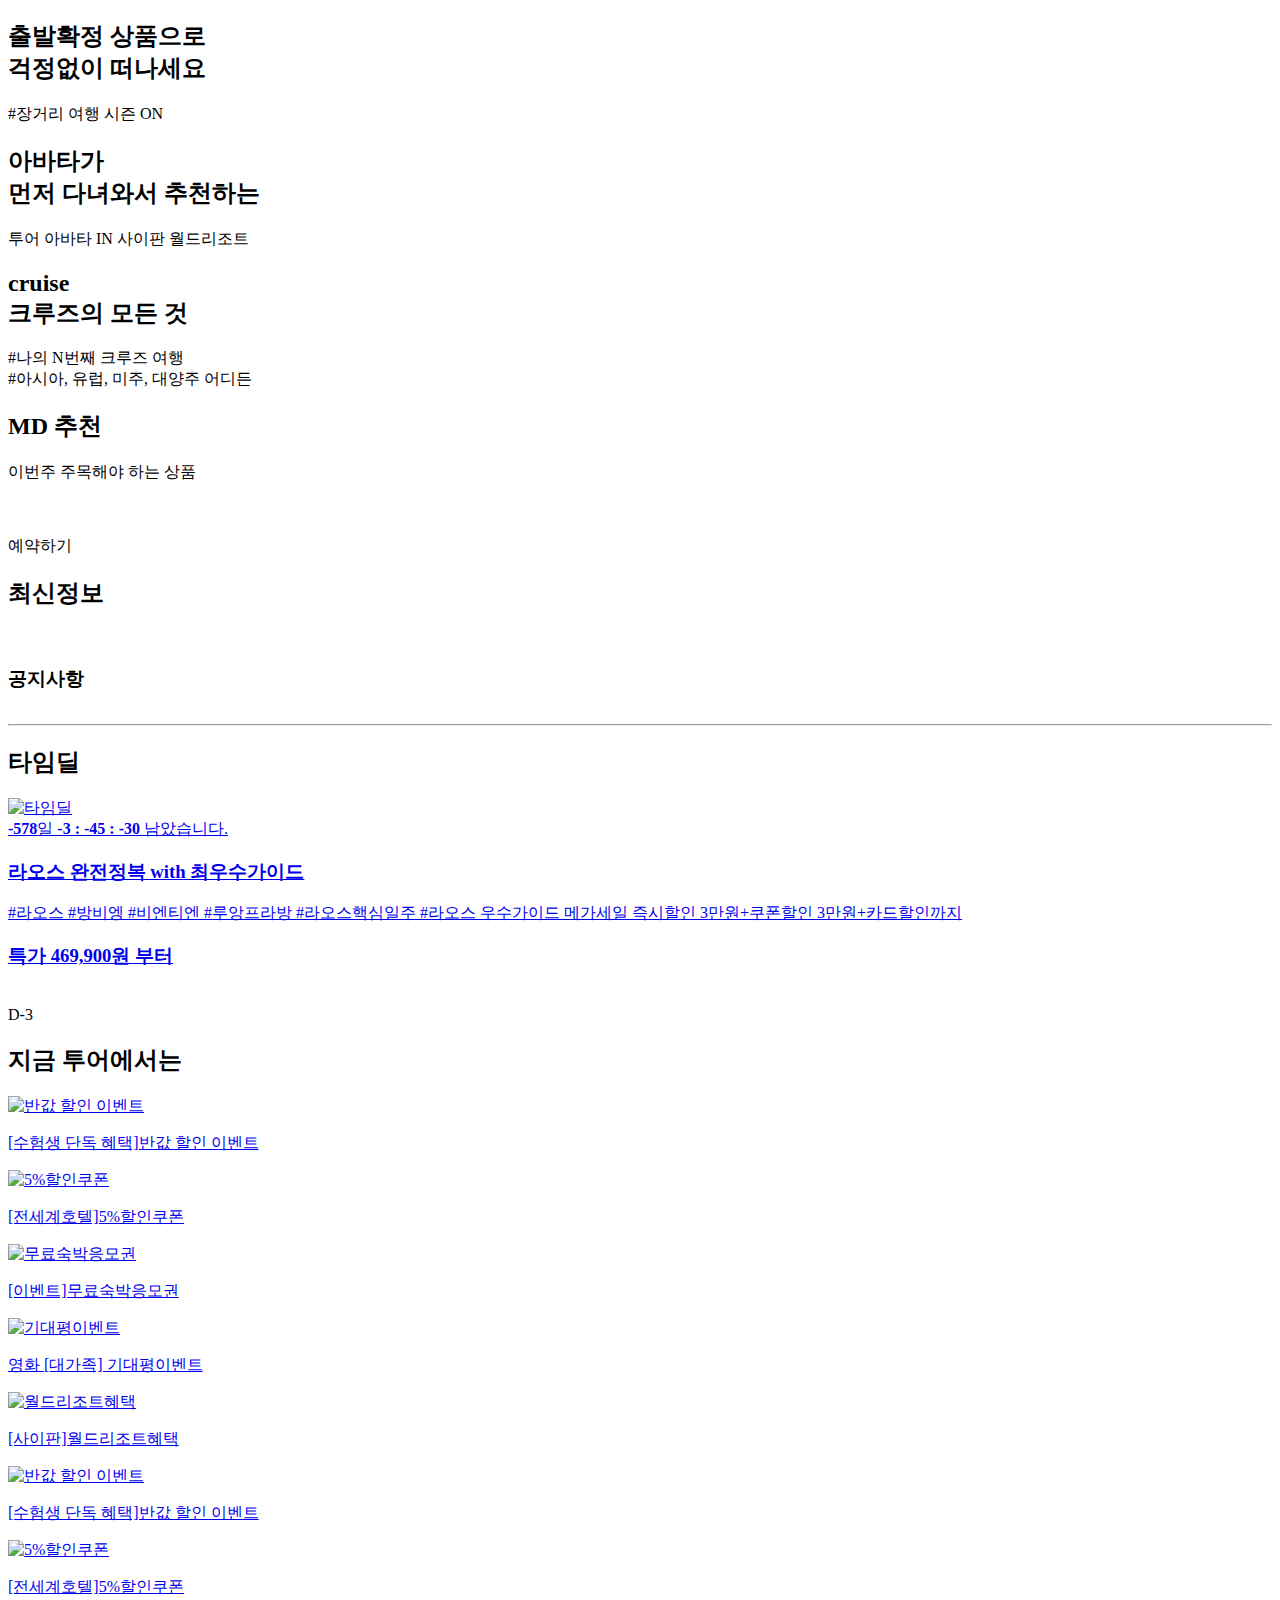
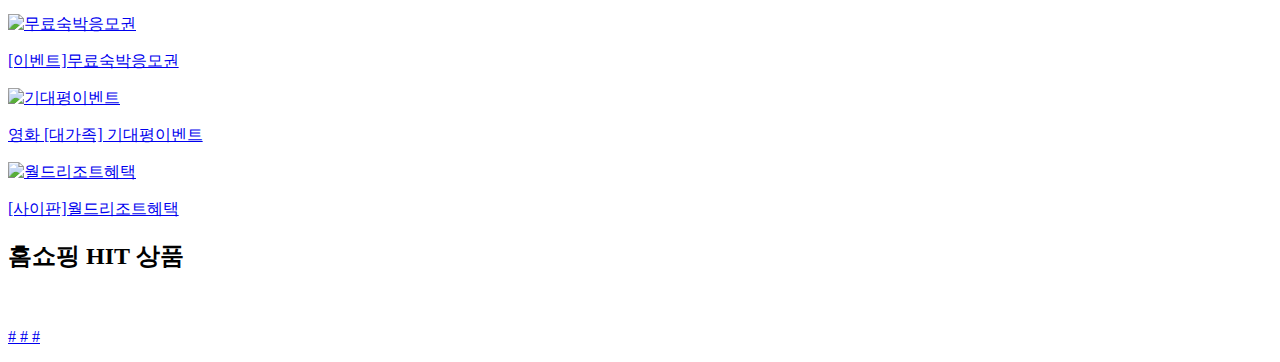
<file: src/main/resources/templates/index.html>
<!DOCTYPE html>
<html xmlns:th="http://www.thymeleaf.org"
      xmlns:layout="http://www.ultraq.net.nz/thymeleaf/layout"
      layout:decorate="~{layout}">
<head>
    <meta charset="UTF-8">
    <title>뚜버기투어</title>
</head>
<body>
  <div layout:fragment="content">
    <!-- swiper slide -->
    <section class="s1">
      <div class="main-slide">
        <div class="swiper swiper1">
          <div class="swiper-wrapper">
            <div class="swiper-slide flex">
              <div class="slide-bg slide-bg1"></div>
              <div class="slide-img slide-img1"></div>
            </div>
            <div class="swiper-slide flex">
              <div class="slide-bg slide-bg2"></div>
              <div class="slide-img slide-img2"></div>
            </div>
            <div class="swiper-slide flex">
              <div class="slide-bg slide-bg3"></div>
              <div class="slide-img slide-img3"></div>
            </div>
          </div>
        </div>
      </div>
      <div class="main-slide-txt">
        <div class="swiper swiper2">
          <div class="swiper-wrapper">
            <div class="swiper-slide flex2">
              <h2>출발확정 상품으로<br>걱정없이 떠나세요</h2>
              <p>#장거리 여행 시즌 ON</p>
            </div>
            <div class="swiper-slide flex2">
              <h2>아바타가<br>먼저 다녀와서 추천하는</h2>
              <p>투어 아바타 IN 사이판 월드리조트</p>
            </div>
            <div class="swiper-slide flex2">
              <h2>cruise<br>크루즈의 모든 것</h2>
              <p>#나의 N번째 크루즈 여행<br>#아시아, 유럽, 미주, 대양주 어디든</p>
            </div>
          </div>
        </div>
      </div>
      <div class="swiper-button-prev"></div>
      <div class="swiper-button-next"></div>
    </section>

    <section class="s2">
      <div class="center-box">
        <h2>MD 추천</h2>
        <p>이번주 주목해야 하는 상품</p>
        <div class="swiper swiper3">
          <div class="swiper-wrapper">
            <div class="swiper-slide" th:each="item : ${tripItems1}">
              <div class="swiper-slide-img">
                <img th:src="${item.image}" th:alt="${item.title}">
              </div>
              <p th:text="${item.category2}"></p>
              <h3 th:text="${item.title}"></h3>
              <div class="swiper-slide-txt flex">
                <p th:text="${item.category1}"></p>
                <p th:text="${item.category3}"></p>
              </div>
              <p th:text="${item.lprice + '원'}"></p>
              <a th:href="${item.link}">예약하기</a>
            </div>
          </div>
        </div>
        <div class="swiper-button-prev"></div>
        <div class="swiper-button-next"></div>
      </div>
    </section>





    <section class="s3">
      <div class="center-box">
        <h2>최신정보</h2>
        <div class="flex">
          <div class="mega-sale">
            <div class="swiper swiper4">
              <div class="swiper-wrapper">
                <div class="swiper-slide" th:each="item : ${tripItems2}">
                  <div class="swiper-slide-img">
                    <img th:src="${item.image}" th:alt="${item.title}">
                  </div>
                  <h3 th:text="${item.title}"></h3>
                </div>
              </div>
            </div>
            <div class="swiper-button-prev"></div>
            <div class="swiper-button-next"></div>
          </div>
          <div class="notice">
            <h3>공지사항</h3>
            <div class="notice-box">
              <table class="table">
                <tr th:each="board : ${recentBoard}">
                  <td>
                    <b><a th:href="@{|/board/detail/${board.id}|}" th:text="${board.title}"></a></b>
                  </td>
                  <td>
                    <span th:text="${#temporals.format(board.createdAt, 'yyyy.MM.dd')}"></span>
                  </td>
                </tr>
              </table>
            </div>
          </div>
        </div>
      </div>
    </section>
  <hr>
    <section class="s4">
    <div class="center-box">
      <h2>타임딜</h2>
      <div class="time-deal">
        <a href="#" class="flex">
          <div class="time-deal-photo">
            <img th:src="@{/img/time-deal.jpg}" alt="타임딜">
          </div>
          <div class="time-deal-txt">
            <div class="d-day" id="d-day">

            </div>
            <div class="d-day-txt">
              <h3>라오스 완전정복 with 최우수가이드</h3>
              <span>#라오스 #방비엥 #비엔티엔 #루앙프라방 #라오스핵심일주 #라오스 우수가이드</span>
              <span>메가세일 즉시할인 3만원+쿠폰할인 3만원+카드할인까지</span>
              <h3>특가 469,900원 부터</h3>
            </div>
          </div>
        </a>
      </div>
      <div class="time-deal-swiper">
        <div class="swiper swiper5">
          <div class="swiper-wrapper">
            <div class="swiper-slide flex" th:each="item : ${tripItems3}">
              <div class="swiper-slide-img">
                <img th:src="${item.image}" th:alt="${item.title}">
              </div>
              <div>
                <span>D-3</span>
                <h3 th:text="${item.title}"></h3>
                <p th:text="${'특가 ' + item.lprice + '원부터'}"></p>
              </div>
            </div>
          </div>
        </div>
        <div class="swiper-button-prev"></div>
        <div class="swiper-button-next"></div>
      </div>
    </div>
    </section>
    <section class="s5">
      <div class="center-box">
        <h2>지금 투어에서는</h2>
        <div class="swiper swiper6">
          <div class="swiper-wrapper">
            <div class="swiper-slide">
              <a href="#">
                <img th:src="@{/img/now1.png}" alt="반값 할인 이벤트">
                <br>
                <p>[수험생 단독 혜택]반값 할인 이벤트</p>
              </a>
            </div><!-- slide1 -->
            <div class="swiper-slide">
              <a href="#">
                <img th:src="@{/img/now2.png}" alt="5%할인쿠폰">
                <br>
                <p>[전세계호텔]5%할인쿠폰</p>
              </a>
            </div><!-- slide2 -->
            <div class="swiper-slide">
              <a href="#">
                <img th:src="@{/img/now3.png}" alt="무료숙박응모권">
                <br>
                <p>[이벤트]무료숙박응모권</p>
              </a>
            </div><!-- slide3 -->
            <div class="swiper-slide">
              <a href="#">
                <img th:src="@{/img/now4.png}" alt="기대평이벤트">
                <br>
                <p>영화 [대가족] 기대평이벤트</p>
              </a>
            </div><!-- slide4 -->
            <div class="swiper-slide">
              <a href="#">
                <img th:src="@{/img/now5.png}" alt="월드리조트혜택">
                <br>
                <p>[사이판]월드리조트혜택</p>
              </a>
            </div><!-- slide5 -->
            <div class="swiper-slide">
              <a href="#">
                <img th:src="@{/img/now1.png}" alt="반값 할인 이벤트">
                <br>
                <p>[수험생 단독 혜택]반값 할인 이벤트</p>
              </a>
            </div><!-- slide1 -->
            <div class="swiper-slide">
              <a href="#">
                <img th:src="@{/img/now2.png}" alt="5%할인쿠폰">
                <br>
                <p>[전세계호텔]5%할인쿠폰</p>
              </a>
            </div><!-- slide2 -->
            <div class="swiper-slide">
              <a href="#">
                <img th:src="@{/img/now3.png}" alt="무료숙박응모권">
                <br>
                <p>[이벤트]무료숙박응모권</p>
              </a>
            </div><!-- slide3 -->
            <div class="swiper-slide">
              <a href="#">
                <img th:src="@{/img/now4.png}" alt="기대평이벤트">
                <br>
                <p>영화 [대가족] 기대평이벤트</p>
              </a>
            </div><!-- slide4 -->
            <div class="swiper-slide">
              <a href="#">
                <img th:src="@{/img/now5.png}" alt="월드리조트혜택">
                <br>
                <p>[사이판]월드리조트혜택</p>
              </a>
            </div><!-- slide5 -->
          </div>
        </div>
      </div>
    </section>
    <section class="s6">
      <div class="center-box">
        <h2>홈쇼핑 HIT 상품</h2>
        <div class="home-shopping">
         <div th:each="item : ${tripItems4}" class="shop">
           <div class="shop-img">
             <img th:src="${item.image}" th:alt="${item.title}">
           </div>
           <div class="hover">
             <a href="#">
              <h3 th:text="${item.title}"></h3>
              <div>
                #<span th:text="${item.category1}"></span>
                #<span th:text="${item.category2}"></span>
                #<span th:text="${item.category3}"></span>
              </div>
              <p th:text="${item.lprice + '원부터 ~'}"></p>
             </a>
           </div>
         </div>
        </div>
      </div>
    </section>
  </div>
<script layout:fragment="script" type="text/javascript">
  let targetDate = new Date("12 25, 2024 24:00:00").getTime();
  //1초마다 함수 생성, 실행
  let x = setInterval(function(){
    //현재 날짜 구하기
    let now = new Date().getTime();
    //타겟 날짜에서 현재 날짜를 뺀 시간 구하기
    let distance = targetDate - now;
    //각 변수에 일, 시, 분, 초를 등록
    let day = Math.floor(distance / (1000 * 60 * 60 * 24));
    let hour = Math.floor(distance % (1000 * 60 * 60 * 24) / (1000 * 60 * 60 ));
    let minute = Math.floor(distance % (1000 * 60 * 60) / (1000 * 60));
    let second = Math.floor(distance % (1000 * 60) / 1000);

    //만약 day가 0이면 "당일"임
    day = day ===0 ? "당일" : day.toString().padStart(2,"0");
    hour = hour.toString().padStart(2, "0");
    minute = minute.toString().padStart(2, "0");
    second = second.toString().padStart(2, "0");
    //화면에 표시
    document.getElementById("d-day").innerHTML = "<b>" + day + "</b>일 <b>" + hour + " : " + minute + " : " + second + "</b> 남았습니다.";
  });
</script>
</body>
</html>
</file>
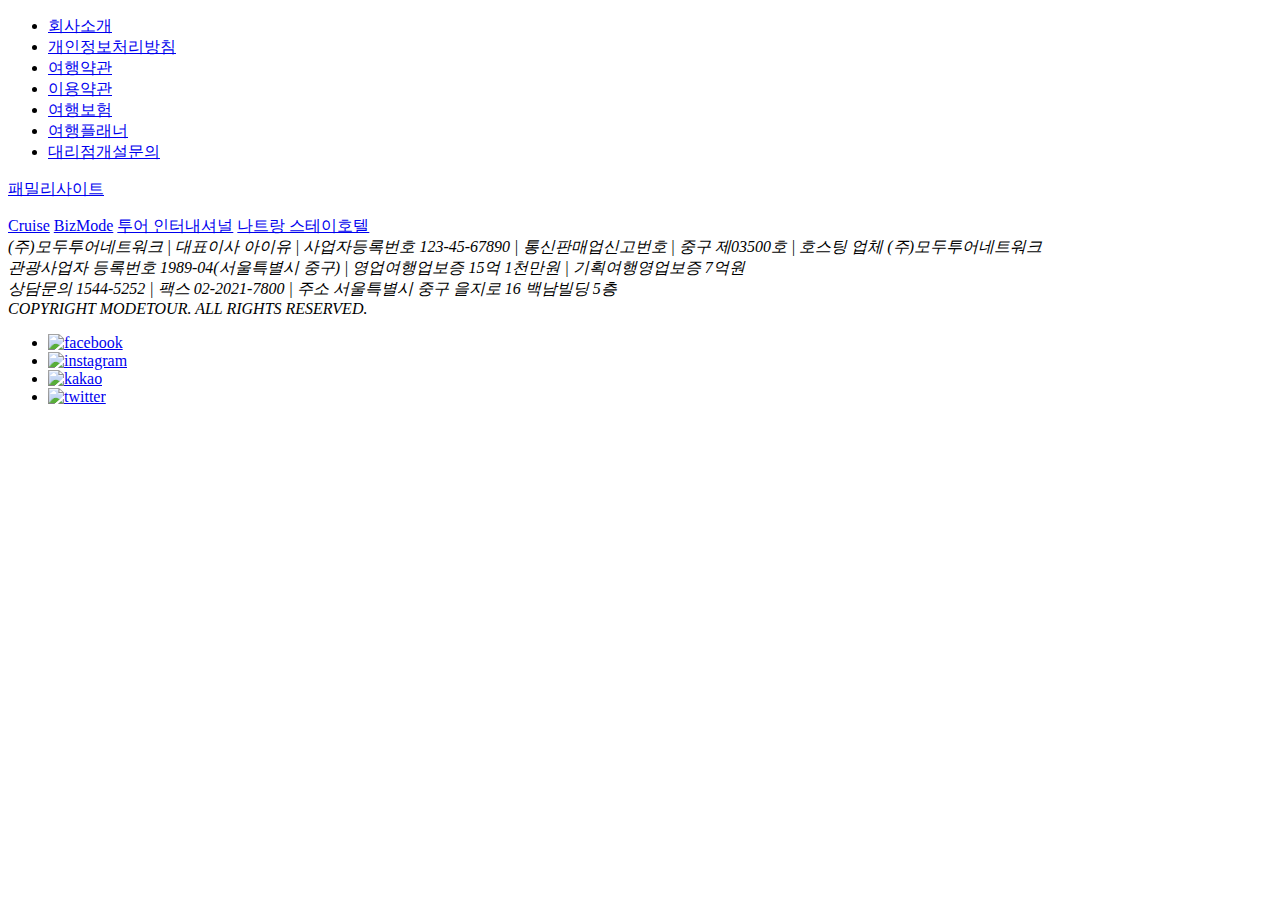
<file: src/main/resources/templates/footer.html>
<!DOCTYPE html>
<html lang="en" xmlns:th="http://www.thymeleaf.org">
    <footer th:fragment="footer" class="page-footer font-small cyan darken-3">
        <div class="info">
            <div class="center-box flex">
                <div class="info-box">
                    <ul class="flex">
                        <li><a href="#">회사소개</a></li>
                        <li><a href="#">개인정보처리방침</a></li>
                        <li><a href="#">여행약관</a></li>
                        <li><a href="#">이용약관</a></li>
                        <li><a href="#">여행보험</a></li>
                        <li><a href="#">여행플래너</a></li>
                        <li><a href="#">대리점개설문의</a></li>
                    </ul>
                </div>
                <div class="family">
                    <a href="#" class="flex">
                        <p>패밀리사이트</p>
                        <span><i class="bi bi-caret-down-fill"></i></span>
                    </a>
                    <div class="family-list">
                        <a href="#">Cruise</a>
                        <a href="#">BizMode</a>
                        <a href="#">투어 인터내셔널</a>
                        <a href="#">나트랑 스테이호텔</a>
                    </div>
                </div>
            </div>
        </div>
        <div class="addr">
            <div class="center-box flex">
                <address>
                    (주)모두투어네트워크 | 대표이사 아이유 | 사업자등록번호 123-45-67890 | 통신판매업신고번호 | 중구 제03500호 | 호스팅 업체 (주)모두투어네트워크<br>
                    관광사업자 등록번호 1989-04(서울특별시 중구) | 영업여행업보증 15억 1천만원 | 기획여행영업보증 7억원 <br>
                    상담문의 1544-5252 | 팩스 02-2021-7800 | 주소 서울특별시 중구 을지로 16 백남빌딩 5층<br>
                    COPYRIGHT MODETOUR. ALL RIGHTS RESERVED.
                </address>
                <div class="sns">
                    <ul class="flex">
                        <li>
                            <a href="#">
                                <img th:src="@{/img/facebook.png}" alt="facebook">
                            </a>
                        </li>
                        <li>
                            <a href="#">
                                <img th:src="@{/img/instagram.png}" alt="instagram">
                            </a>
                        </li>
                        <li>
                            <a href="#">
                                <img th:src="@{/img/kakao.png}" alt="kakao">
                            </a>
                        </li>
                        <li>
                            <a href="#">
                                <img th:src="@{/img/twitter.png}" alt="twitter">
                            </a>
                        </li>
                    </ul>
                </div>
            </div>
        </div>
    </footer>
</html>
</file>
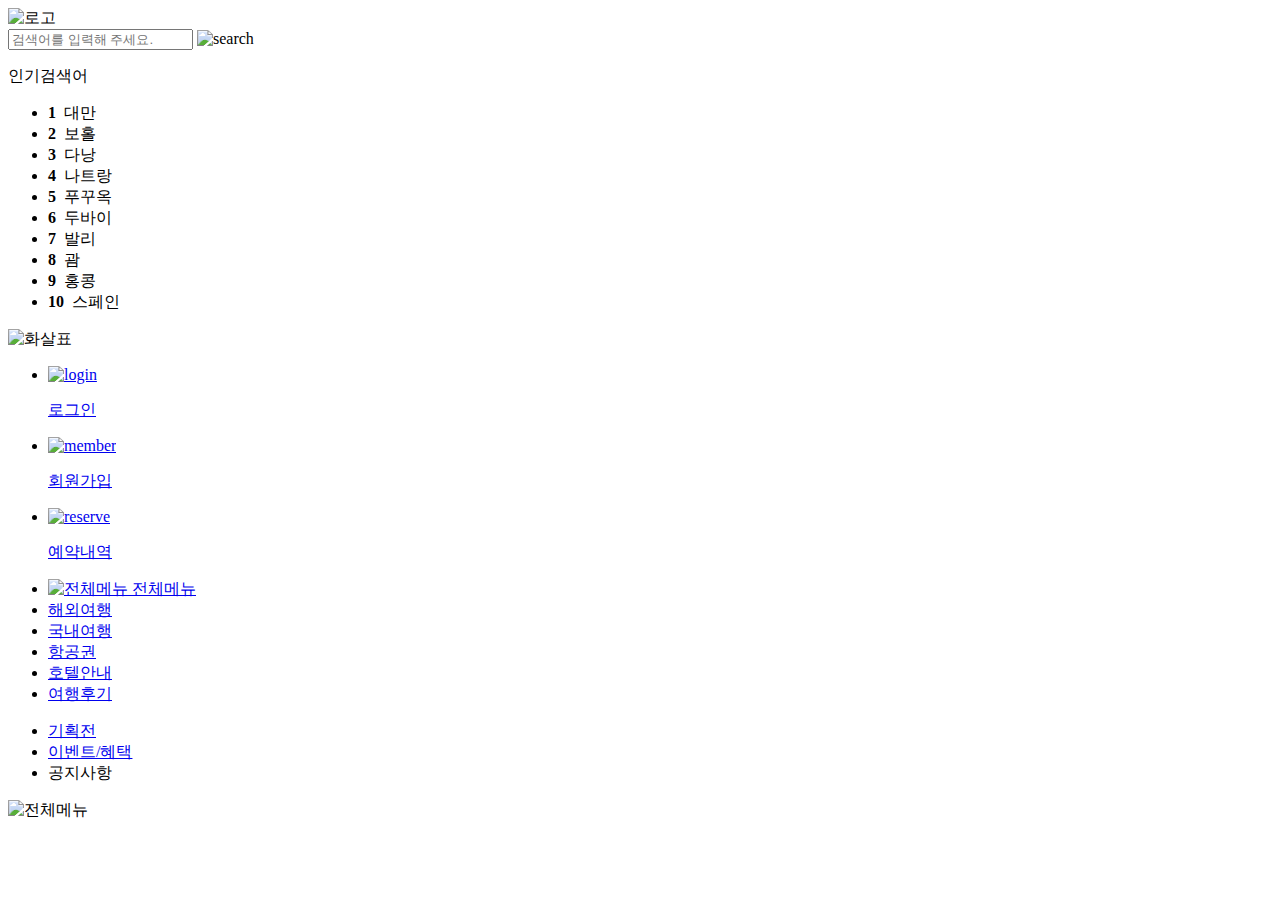
<file: src/main/resources/templates/header.html>
<!DOCTYPE html>
<html xmlns:th="http://www.thymeleaf.org"
      xmlns:sec="http://www.thymeleaf.org/extras/spring-security">
<div th:fragment="header">
    <header>
        <div class="center-box">
            <div class="header1 flex">
                <div class="left-h flex">
                    <div class="logo">
                        <a th:href="@{/}">
                            <img th:src="@{/img/logo.png}" alt="로고">
                        </a>
                    </div>
                    <div class="search-box flex">
                        <input type="text" name="search" placeholder="검색어를 입력해 주세요.">
                        <span><img th:src="@{/img/search-icon.png}" alt="search"></span>
                    </div>
                    <div class="popular flex">
                        <p class="fs12">인기검색어</p>
                        <div class="popular-word flex">
                            <div class="scrolling-words">
                                <ul>
                                    <li><b>1</b>&nbsp;&nbsp;대만</li>
                                    <li><b>2</b>&nbsp;&nbsp;보홀</li>
                                    <li><b>3</b>&nbsp;&nbsp;다낭</li>
                                    <li><b>4</b>&nbsp;&nbsp;나트랑</li>
                                    <li><b>5</b>&nbsp;&nbsp;푸꾸옥</li>
                                    <li><b>6</b>&nbsp;&nbsp;두바이</li>
                                    <li><b>7</b>&nbsp;&nbsp;발리</li>
                                    <li><b>8</b>&nbsp;&nbsp;괌</li>
                                    <li><b>9</b>&nbsp;&nbsp;홍콩</li>
                                    <li><b>10</b>&nbsp;&nbsp;스페인</li>
                                </ul>
                            </div>
                            <span><img th:src="@{/img/down-arrow-icon.png}" alt="화살표"></span>
                        </div>
                    </div>
                </div>
                <div class="right-h">
                    <ul class="flex">
                        <li>
                            <a href="#">
                                <img th:src="@{/img/login-icon.png}" alt="login"><br><p>로그인</p>
                            </a>
                        </li>
                        <li>
                            <a href="#">
                                <img th:src="@{/img/member-icon.png}" alt="member"><br><p>회원가입</p>
                            </a>
                        </li>
                        <li>
                            <a href="#">
                                <img th:src="@{/img/reserve-icon.png}" alt="reserve"><br><p>예약내역</p>
                            </a>
                        </li>
                    </ul>
                </div>
            </div>
            <div class="header2 flex">
                <div class="left-h">
                    <ul class="flex">
                        <li class="total-menu">
                            <a href="#">
                                <img th:src="@{/img/menu-icon.png}" alt="전체메뉴">
                                전체메뉴
                            </a>
                        </li>
                        <li><a href="#">해외여행</a></li>
                        <li><a href="#">국내여행</a></li>
                        <li><a href="#">항공권</a></li>
                        <li><a href="#">호텔안내</a></li>
                        <li><a href="#">여행후기</a></li>
                    </ul>
                </div>
                <div class="right-h">
                    <ul class="flex">
                        <li><a href="#">기획전</a></li>
                        <li><a href="#">이벤트/혜택</a></li>
                        <li><a th:href="@{/board/list}">공지사항</a></li>
                    </ul>
                </div>
            </div>
        </div>
    </header>
    <div class="total-menu-area">
        <img th:src="@{/img/total-menu.png}" alt="전체메뉴">
    </div>
</div>
</html>
</file>
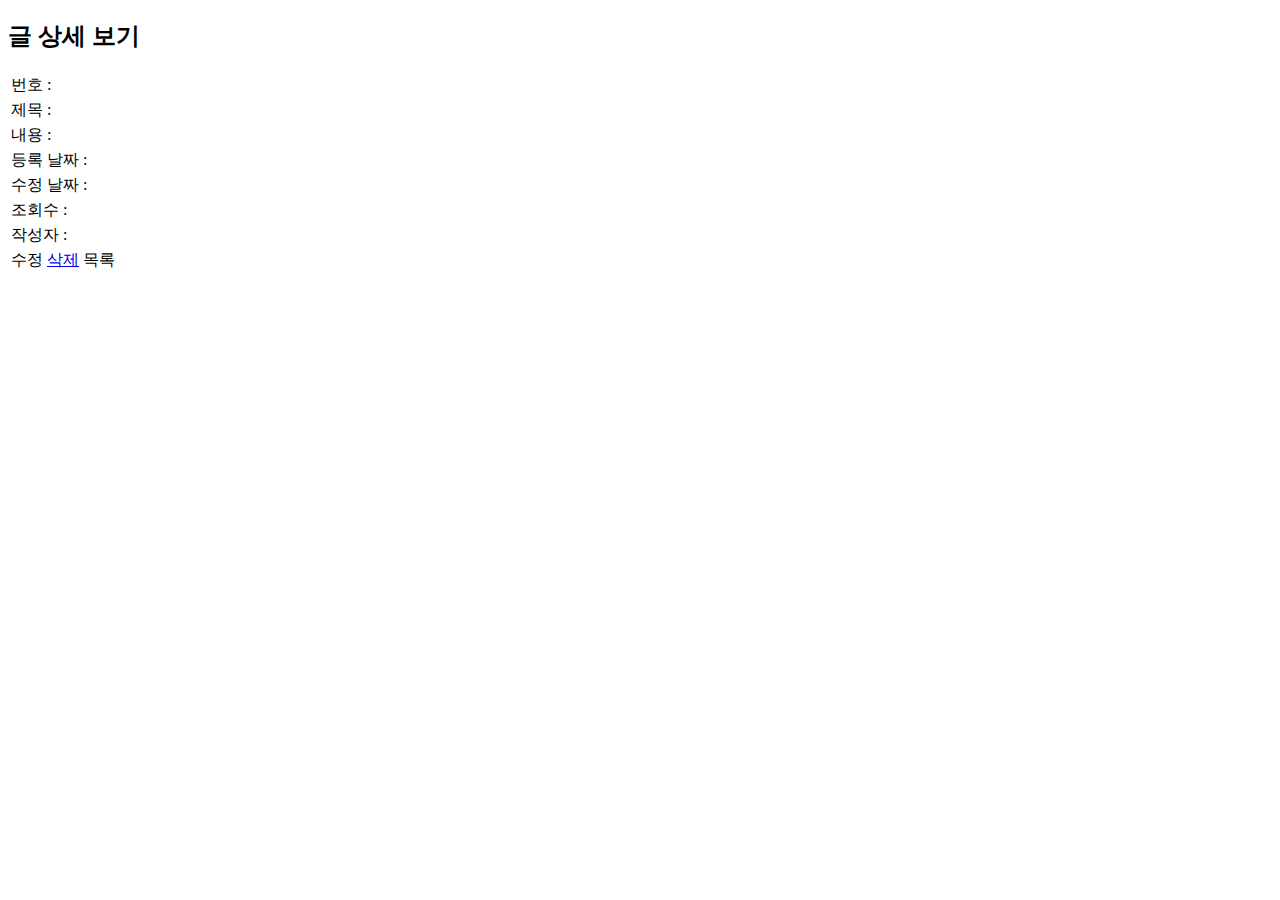
<file: src/main/resources/templates/board/detail.html>
<!DOCTYPE html>
<html xmlns:th="http://www.thymeleaf.org" xmlns:layout="http://www.ultraq.net.nz/thymeleaf/layout"
  layout:decorate="~{layout}">

<head>
  <meta charset="UTF-8">
  <title>공지사항</title>
</head>

<body>
  <div layout:fragment="content">
    <div class="center-box">
      <h2>글 상세 보기</h2>
      <table class="table">
        <tr>
          <td>번호 : </td>
          <td>
            <p th:text="${board.id}"></p>
          </td>
        </tr>
        <tr>
          <td>제목 : </td>
          <td>
            <p th:text="${board.title}"></p>
          </td>
        </tr>
        <tr>
          <td>내용 : </td>
          <td>
            <p th:text="${board.content}"></p></textarea>
          </td>
        </tr>
        <tr>
          <td>등록 날짜 : </td>
          <td>
            <p th:text="${board.createdAt}"></p>
          </td>
        </tr>
        <tr>
          <td>수정 날짜 : </td>
          <td>
            <p th:text="${board.modifyAt}"></p>
          </td>
        </tr>
        <tr>
          <td>조회수 : </td>
          <td>
            <p th:text="${board.count}"></p>
          </td>
        </tr>
        <tr>
          <td>작성자 : </td>
          <td>
            <p th:text="${board.username}"></p>
          </td>
        </tr>
        <tr>
          <td colspan="2">
            <a th:href="@{|/board/modify/${board.id}|}">수정</a>
            <a href="javascript:void(0)" class="delete" th:data-uri="@{|/board/delete/${board.id}|}">삭제</a>
            <a th:href="@{/board/list}">목록</a>
          </td>
        </tr>
      </table>
    </div>
  </div>
  <script layout:fragment="script" type="text/javascript">
    const delete_elements = document.getElementsByClassName("delete");
    Array.from(delete_elements).forEach(function(element){
      element.addEventListener("click",function(){
        if(confirm("정말 삭제하시겠습니까?")){
          location.href=this.dataset.uri;
        }
      });
    });
  </script>
</body>

</html>
</file>
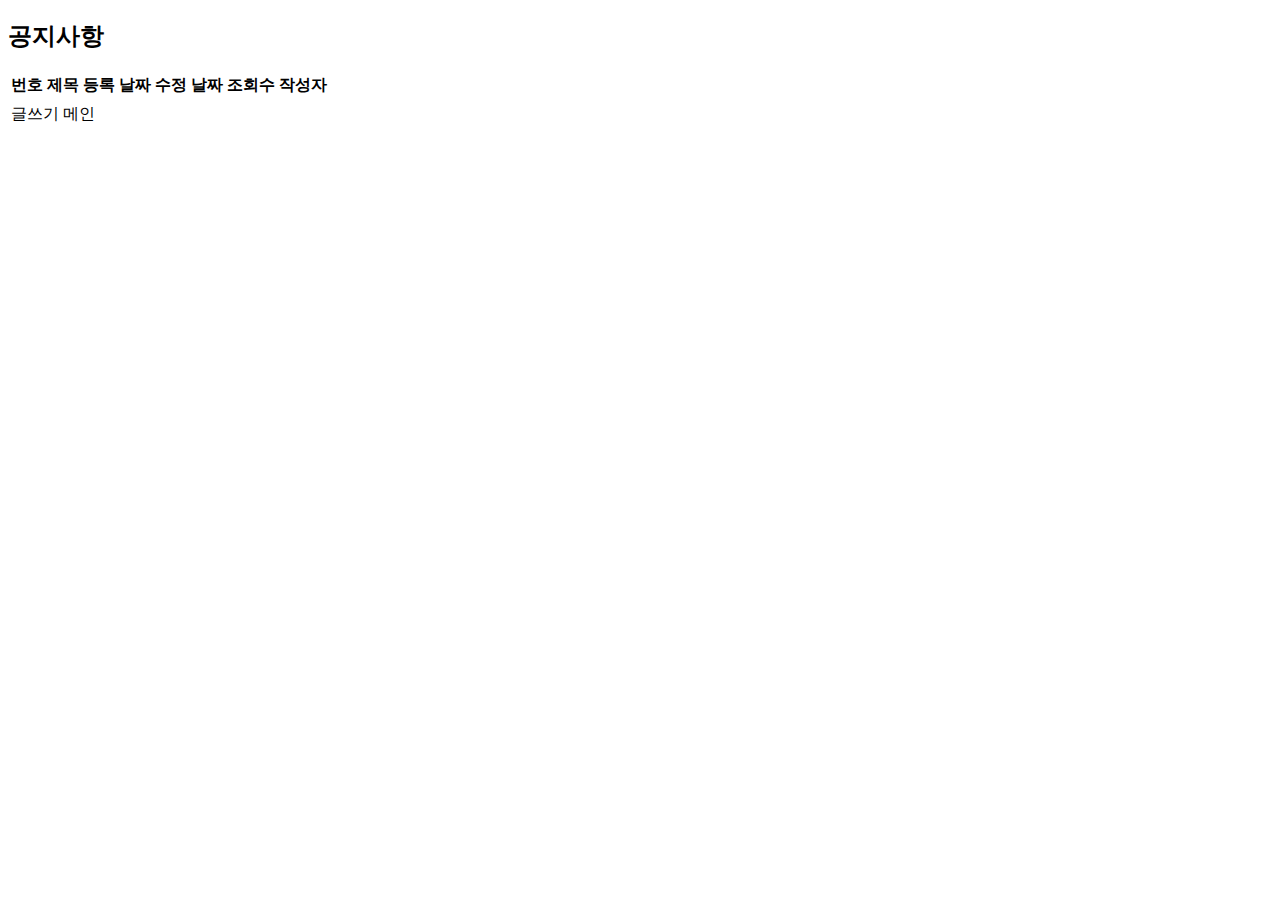
<file: src/main/resources/templates/board/list.html>
<!DOCTYPE html>
<html xmlns:th="http://www.thymeleaf.org" xmlns:layout="http://www.ultraq.net.nz/thymeleaf/layout"
    layout:decorate="~{layout}">

<head>
    <meta charset="UTF-8">
    <title>공지사항</title>
</head>

<body>
    <div layout:fragment="content">
        <div class="center-box">
            <h2>공지사항</h2>
            <table class="table">
                <thead>
                    <tr>
                        <th>번호</th>
                        <th>제목</th>
                        <th>등록 날짜</th>
                        <th>수정 날짜</th>
                        <th>조회수</th>
                        <th>작성자</th>
                    </tr>
                </thead>
                <tbody>
                    <tr th:each="board : ${boardList}">
                        <td th:text="${board.id}"></td>
                        <td>
                            <a th:href="@{|/board/detail/${board.id}|}" th:text="${board.title}"></a>
                        </td>
                        <td th:text="${board.createdAt}"></td>
                        <td th:text="${board.modifyAt}"></td>
                        <td th:text="${board.count}"></td>
                        <td th:text="${board.username}"></td>
                    </tr>
                    <tr>
                        <td colspan="6" class="text-center">
                            <a th:href="@{/board/write}">글쓰기</a>
                            <a th:href="@{/}">메인</a>
                        </td>
                    </tr>
                </tbody>
            </table>
        </div>
    </div>
</body>

</html>
</file>
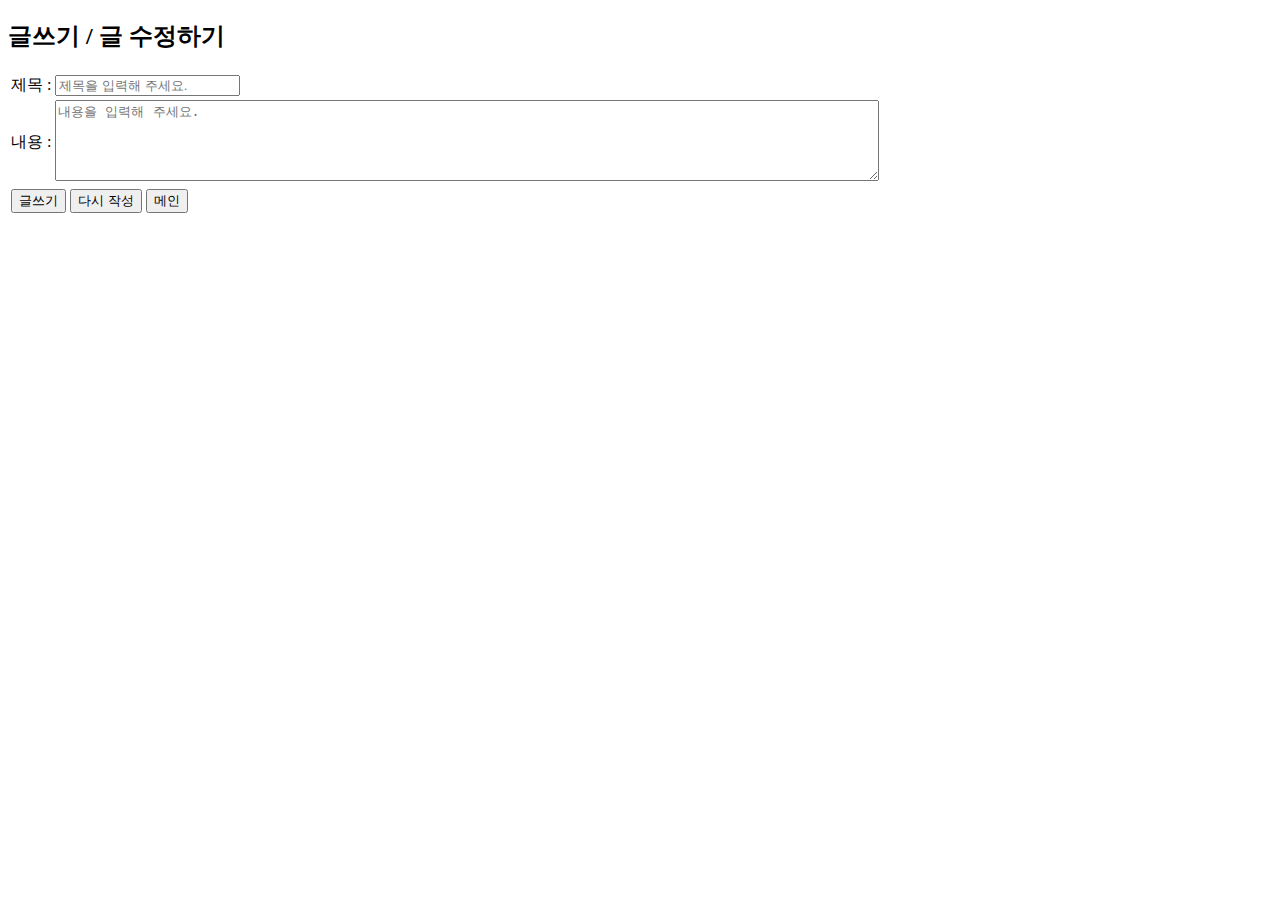
<file: src/main/resources/templates/board/write.html>
<!DOCTYPE html>
<html xmlns:th="http://www.thymeleaf.org" xmlns:layout="http://www.ultraq.net.nz/thymeleaf/layout"
  layout:decorate="~{layout}">

<head>
  <meta charset="UTF-8">
  <title>공지사항</title>
</head>

<body>
  <div layout:fragment="content">
    <div class="center-box">
      <h2>글쓰기 / 글 수정하기</h2>
      <form method="post" th:object="${boardForm}">
        <input type="hidden" th:name="${_csrf?.parameterName}" th:value="${_csrf?.token}">
        <table class="table">
          <tr>
            <td>제목 : </td>
            <td>
              <input type="text" name="title" th:field="*{title}" placeholder="제목을 입력해 주세요.">
              <div th:if="${#fields.hasErrors('title')}" th:errors="*{title}"></div>
            </td>
          </tr>
          <tr>
            <td>내용 : </td>
            <td>
              <textarea name="content" th:field="*{content}" placeholder="내용을 입력해 주세요." rows="5" cols="100"></textarea>
              <div th:if="${#fields.hasErrors('content')}" th:errors="*{content}"></div>
            </td>
          </tr>
          <tr>
            <td colspan="2">
              <button type="submit">글쓰기</button>
              <button type="reset">다시 작성</button>
              <button type="button" onclick="location.href='/'">메인</button>
            </td>
          </tr>
        </table>
      </form>
    </div>
  </div>
</body>

</html>
</file>
